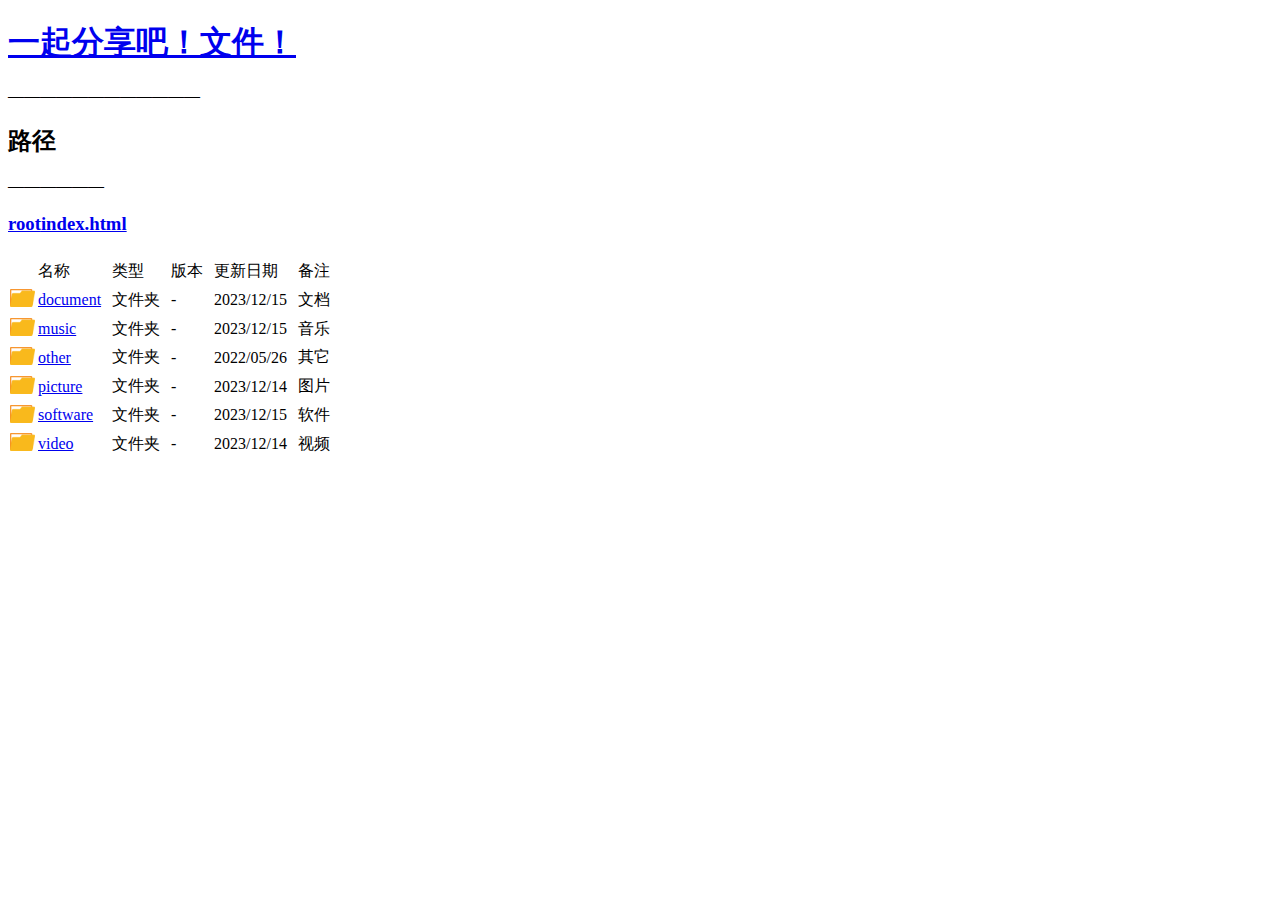
<file: index.html>
<!DOCTYPE html>
<html lang="zh">
  <head>
    <meta charset="UTF-8" />
    <meta
      http-equiv="X-UA-Compatible"
      content="IE=edge"
    />
    <meta
      name="viewport"
      content="width=device-width, initial-scale=1.0"
    />
    <link
      rel="shortcut icon"
      href="/assets/images/icon.webp"
      type="image/x-icon"
    />
    <link
      rel="stylesheet"
      href="/assets/styles/main.css"
    />
  </head>

  <body>
    <header id="header"></header>
    <nav id="nav"></nav>
    <main>
      <table id="file-list"></table>
    </main>
    <script src="/assets/scripts/main.js"></script>
  </body>
</html>
</file>
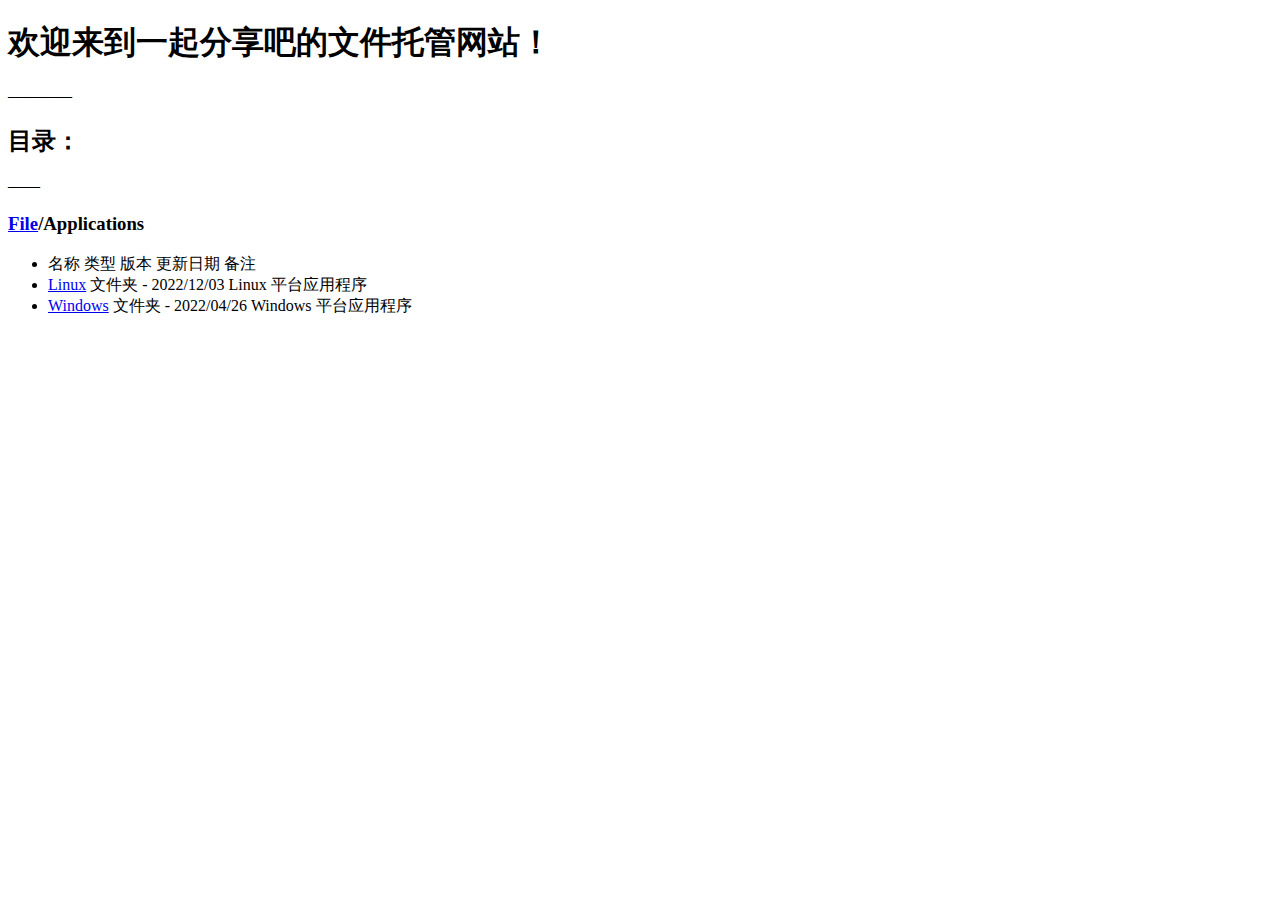
<file: applications/index.html>
<!DOCTYPE html>
<html lang="zh">

<head>
  <meta charset="UTF-8" />
  <meta http-equiv="X-UA-Compatible" content="IE=edge" />
  <meta name="viewport" content="width=device-width, initial-scale=1.0" />
  <link rel="shortcut icon" href="/images/icon.webp" type="image/x-icon" />
  <link rel="stylesheet" href="/styles/main.css">
  <title>/Applications-一起分享吧</title>
</head>

<body>
  <h1>欢迎来到一起分享吧的文件托管网站！</h1>
  <p>————</p>
  <h2>目录：</h2>
  <p>——</p>
  <h3><a href="../../">File</a>/Applications</h3>
  <div>
    <ul class="file_list">
      <li class="file">
        <span class="file_info file_icon"></span>
        <span class="file_info file_name">名称</span>
        <span class="file_info file_type">类型</span>
        <span class="file_info file_version">版本</span>
        <span class="file_info file_date">更新日期</span>
        <span class="file_info file_description">备注</span>
      </li>
      <li class="file">
        <span class="file_info file_icon icon_directory"></span>
        <a class="file_info file_name" href="./linux/">Linux</a>
        <span class="file_info file_type">文件夹</span>
        <span class="file_info file_version">-</span>
        <span class="file_info file_date">2022/12/03</span>
        <span class="file_info file_description">Linux 平台应用程序</span>
      </li>
      <li class="file">
        <span class="file_info file_icon icon_directory"></span>
        <a class="file_info file_name" href="./windows/">Windows</a>
        <span class="file_info file_type">文件夹</span>
        <span class="file_info file_version">-</span>
        <span class="file_info file_date">2022/04/26</span>
        <span class="file_info file_description">Windows 平台应用程序</span>
      </li>
    </ul>
  </div>
</body>

</html>
</file>
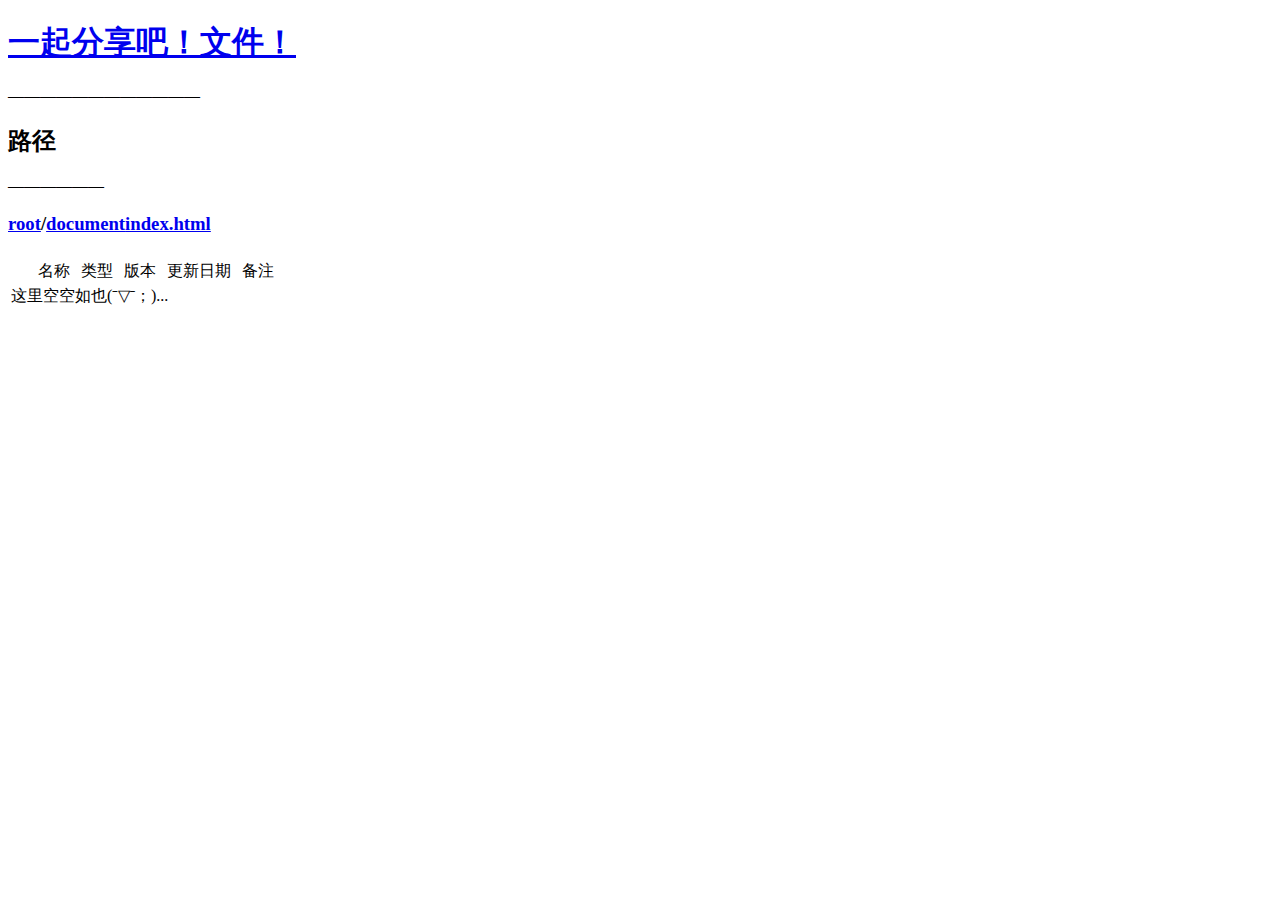
<file: document/index.html>
<!DOCTYPE html>
<html lang="zh">
  <head>
    <meta charset="UTF-8" />
    <meta
      http-equiv="X-UA-Compatible"
      content="IE=edge"
    />
    <meta
      name="viewport"
      content="width=device-width, initial-scale=1.0"
    />
    <link
      rel="shortcut icon"
      href="/assets/images/icon.webp"
      type="image/x-icon"
    />
    <link
      rel="stylesheet"
      href="/assets/styles/main.css"
    />
  </head>

  <body>
    <header id="header"></header>
    <nav id="nav"></nav>
    <main>
      <table id="file-list"></table>
    </main>
    <script src="/assets/scripts/main.js"></script>
  </body>
</html>
</file>
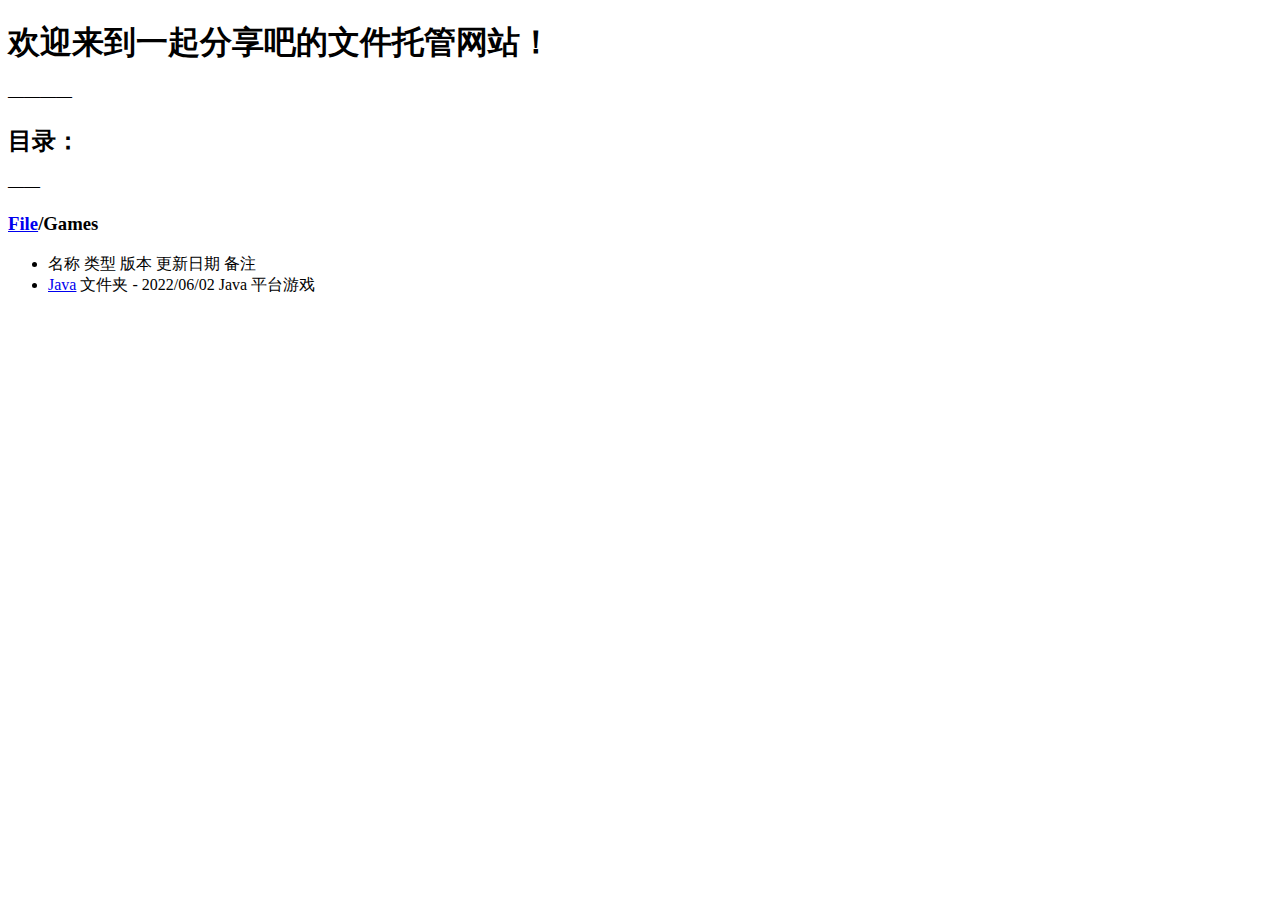
<file: games/index.html>
<!DOCTYPE html>
<html lang="zh">

<head>
  <meta charset="UTF-8" />
  <meta http-equiv="X-UA-Compatible" content="IE=edge" />
  <meta name="viewport" content="width=device-width, initial-scale=1.0" />
  <link rel="shortcut icon" href="/images/icon.webp" type="image/x-icon" />
  <link rel="stylesheet" href="/styles/main.css">
  <title>/Games-一起分享吧</title>
</head>

<body>
  <h1>欢迎来到一起分享吧的文件托管网站！</h1>
  <p>————</p>
  <h2>目录：</h2>
  <p>——</p>
  <h3><a href="../">File</a>/Games</h3>
  <div>
    <ul class="file_list">
      <li class="file">
        <span class="file_info file_icon"></span>
        <span class="file_info file_name">名称</span>
        <span class="file_info file_type">类型</span>
        <span class="file_info file_version">版本</span>
        <span class="file_info file_date">更新日期</span>
        <span class="file_info file_description">备注</span>
      </li>
      <li class="file">
        <span class="file_info file_icon icon_directory"></span>
        <a class="file_info file_name" href="./java/">Java</a>
        <span class="file_info file_type">文件夹</span>
        <span class="file_info file_version">-</span>
        <span class="file_info file_date">2022/06/02</span>
        <span class="file_info file_description">Java 平台游戏</span>
      </li>
    </ul>
  </div>
</body>

</html>
</file>
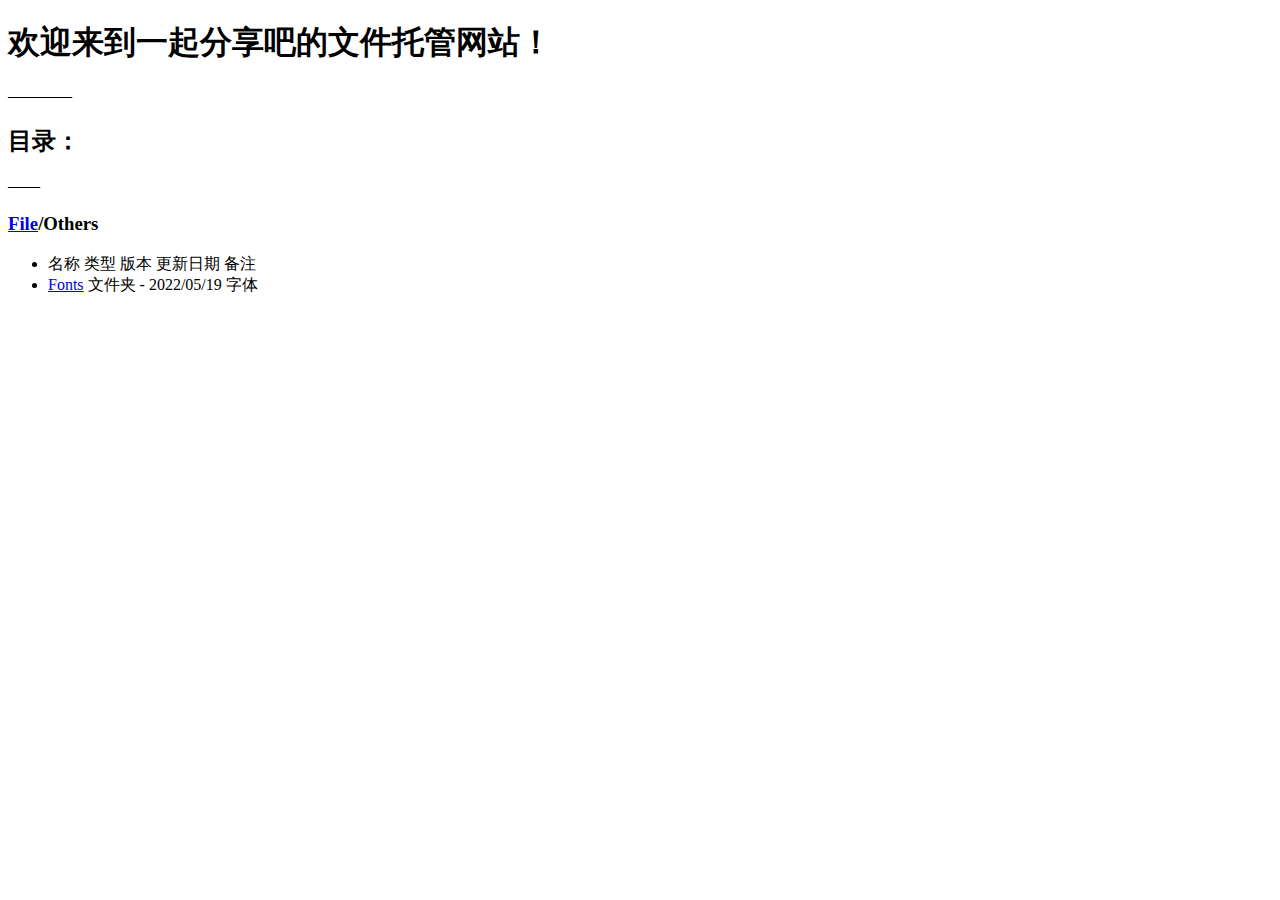
<file: others/index.html>
<!DOCTYPE html>
<html lang="zh">

<head>
  <meta charset="UTF-8" />
  <meta http-equiv="X-UA-Compatible" content="IE=edge" />
  <meta name="viewport" content="width=device-width, initial-scale=1.0" />
  <link rel="shortcut icon" href="/images/icon.webp" type="image/x-icon" />
  <link rel="stylesheet" href="/styles/main.css">
  <title>/Others-一起分享吧</title>
</head>

<body>
  <h1>欢迎来到一起分享吧的文件托管网站！</h1>
  <p>————</p>
  <h2>目录：</h2>
  <p>——</p>
  <h3><a href="../">File</a>/Others</h3>
  <div>
    <ul class="file_list">
      <li class="file">
        <span class="file_info file_icon"></span>
        <span class="file_info file_name">名称</span>
        <span class="file_info file_type">类型</span>
        <span class="file_info file_version">版本</span>
        <span class="file_info file_date">更新日期</span>
        <span class="file_info file_description">备注</span>
      </li>
      <li class="file">
        <span class="file_info file_icon icon_directory"></span>
        <a class="file_info file_name" href="./fonts/">Fonts</a>
        <span class="file_info file_type">文件夹</span>
        <span class="file_info file_version">-</span>
        <span class="file_info file_date">2022/05/19</span>
        <span class="file_info file_description">字体</span>
      </li>
    </ul>
  </div>
</body>

</html>
</file>
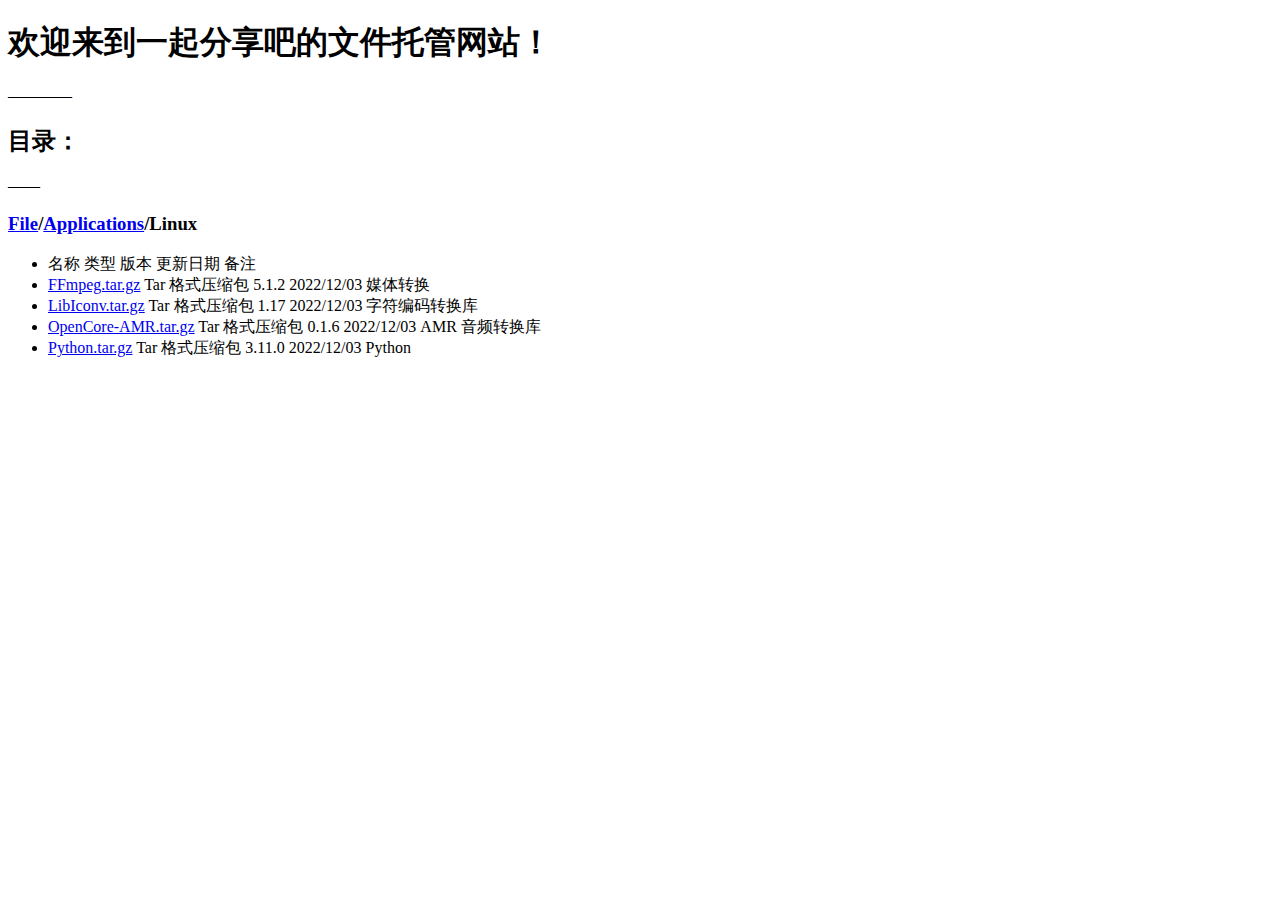
<file: applications/linux/index.html>
<!DOCTYPE html>
<html lang="zh">

<head>
  <meta charset="UTF-8" />
  <meta http-equiv="X-UA-Compatible" content="IE=edge" />
  <meta name="viewport" content="width=device-width, initial-scale=1.0" />
  <link rel="shortcut icon" href="/images/icon.webp" type="image/x-icon" />
  <link rel="stylesheet" href="/styles/main.css">
  <title>/Applications/Windows-一起分享吧</title>
</head>

<body>
  <h1>欢迎来到一起分享吧的文件托管网站！</h1>
  <p>————</p>
  <h2>目录：</h2>
  <p>——</p>
  <h3><a href="../../">File</a>/<a href="../">Applications</a>/Linux</h3>
  <div>
    <ul class="file_list">
      <li class="file">
        <span class="file_info file_icon"></span>
        <span class="file_info file_name">名称</span>
        <span class="file_info file_type">类型</span>
        <span class="file_info file_version">版本</span>
        <span class="file_info file_date">更新日期</span>
        <span class="file_info file_description">备注</span>
      </li>
      <li class="file">
        <span class="file_info file_icon icon_archive"></span>
        <a class="file_info file_name" href="https://github.com/LetsShareAll/file/releases/download/applications/FFmpeg.tar.gz">FFmpeg.tar.gz</a>
        <span class="file_info file_type">Tar 格式压缩包</span>
        <span class="file_info file_version">5.1.2</span>
        <span class="file_info file_date">2022/12/03</span>
        <span class="file_info file_description">媒体转换</span>
      </li>
      <li class="file">
        <span class="file_info file_icon icon_archive"></span>
        <a class="file_info file_name" href="./LibIconv.tar.gz">LibIconv.tar.gz</a>
        <span class="file_info file_type">Tar 格式压缩包</span>
        <span class="file_info file_version">1.17</span>
        <span class="file_info file_date">2022/12/03</span>
        <span class="file_info file_description">字符编码转换库</span>
      </li>
      <li class="file">
        <span class="file_info file_icon icon_archive"></span>
        <a class="file_info file_name" href="./OpenCore-AMR.tar.gz">OpenCore-AMR.tar.gz</a>
        <span class="file_info file_type">Tar 格式压缩包</span>
        <span class="file_info file_version">0.1.6</span>
        <span class="file_info file_date">2022/12/03</span>
        <span class="file_info file_description">AMR 音频转换库</span>
      </li>
      <li class="file">
        <span class="file_info file_icon icon_archive"></span>
        <a class="file_info file_name" href="https://github.com/LetsShareAll/file/releases/download/applications/Python.tar.gz">Python.tar.gz</a>
        <span class="file_info file_type">Tar 格式压缩包</span>
        <span class="file_info file_version">3.11.0</span>
        <span class="file_info file_date">2022/12/03</span>
        <span class="file_info file_description">Python</span>
      </li>
    </ul>
  </div>
</body>

</html>
</file>
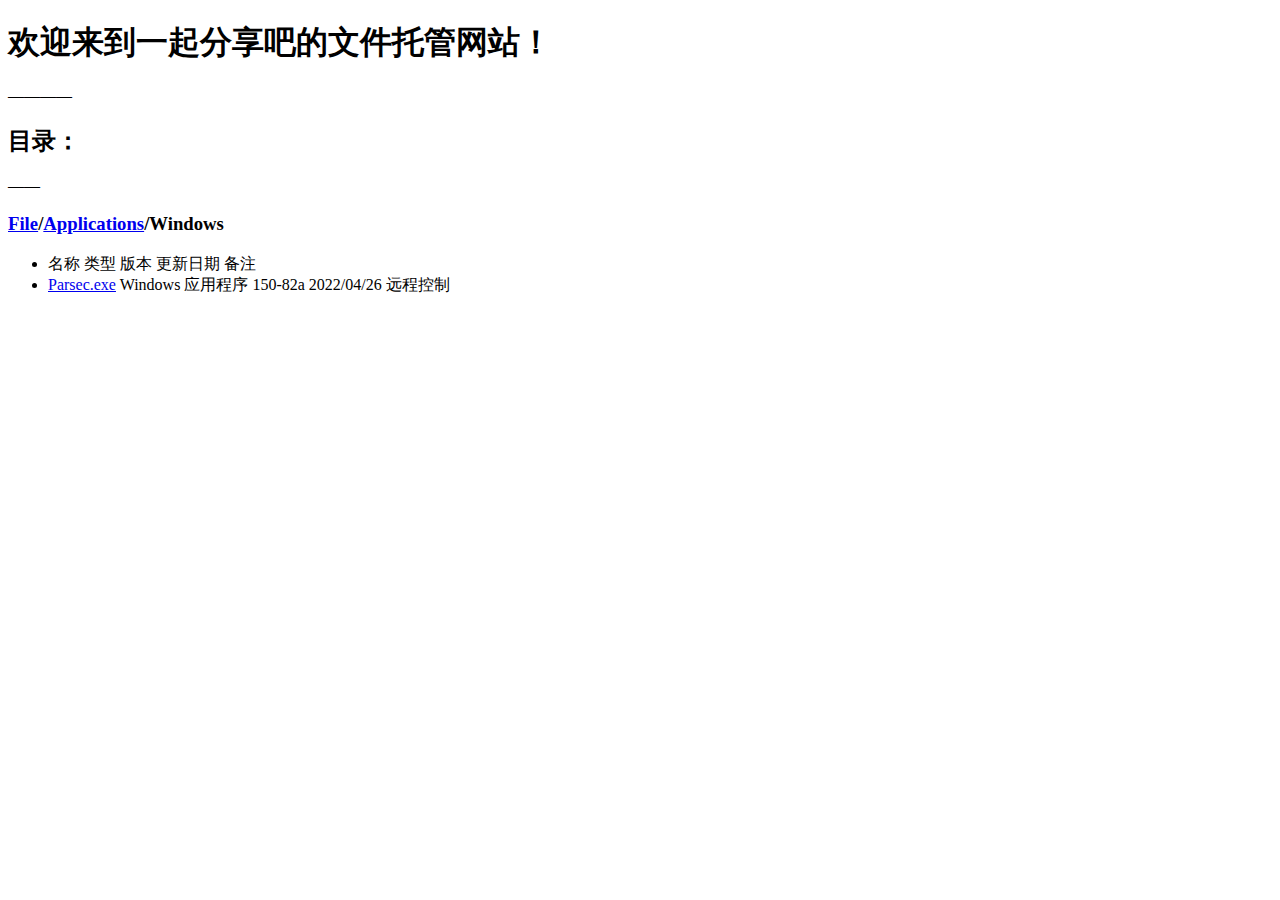
<file: applications/windows/index.html>
<!DOCTYPE html>
<html lang="zh">

<head>
  <meta charset="UTF-8" />
  <meta http-equiv="X-UA-Compatible" content="IE=edge" />
  <meta name="viewport" content="width=device-width, initial-scale=1.0" />
  <link rel="shortcut icon" href="/pictures/icon.webp" type="image/x-icon" />
  <link rel="stylesheet" href="/styles/main.css">
  <title>/Applications/Windows-一起分享吧</title>
</head>

<body>
  <h1>欢迎来到一起分享吧的文件托管网站！</h1>
  <p>————</p>
  <h2>目录：</h2>
  <p>——</p>
  <h3><a href="../../">File</a>/<a href="../">Applications</a>/Windows</h3>
  <div>
    <ul class="file_list">
      <li class="file">
        <span class="file_info file_icon"></span>
        <span class="file_info file_name">名称</span>
        <span class="file_info file_type">类型</span>
        <span class="file_info file_version">版本</span>
        <span class="file_info file_date">更新日期</span>
        <span class="file_info file_description">备注</span>
      </li>
      <li class="file">
        <span class="file_info file_icon icon_executable"></span>
        <a class="file_info file_name" href="./Parsec.exe">Parsec.exe</a>
        <span class="file_info file_type">Windows 应用程序</span>
        <span class="file_info file_version">150-82a</span>
        <span class="file_info file_date">2022/04/26</span>
        <span class="file_info file_description">远程控制</span>
      </li>
    </ul>
  </div>
</body>

</html>
</file>
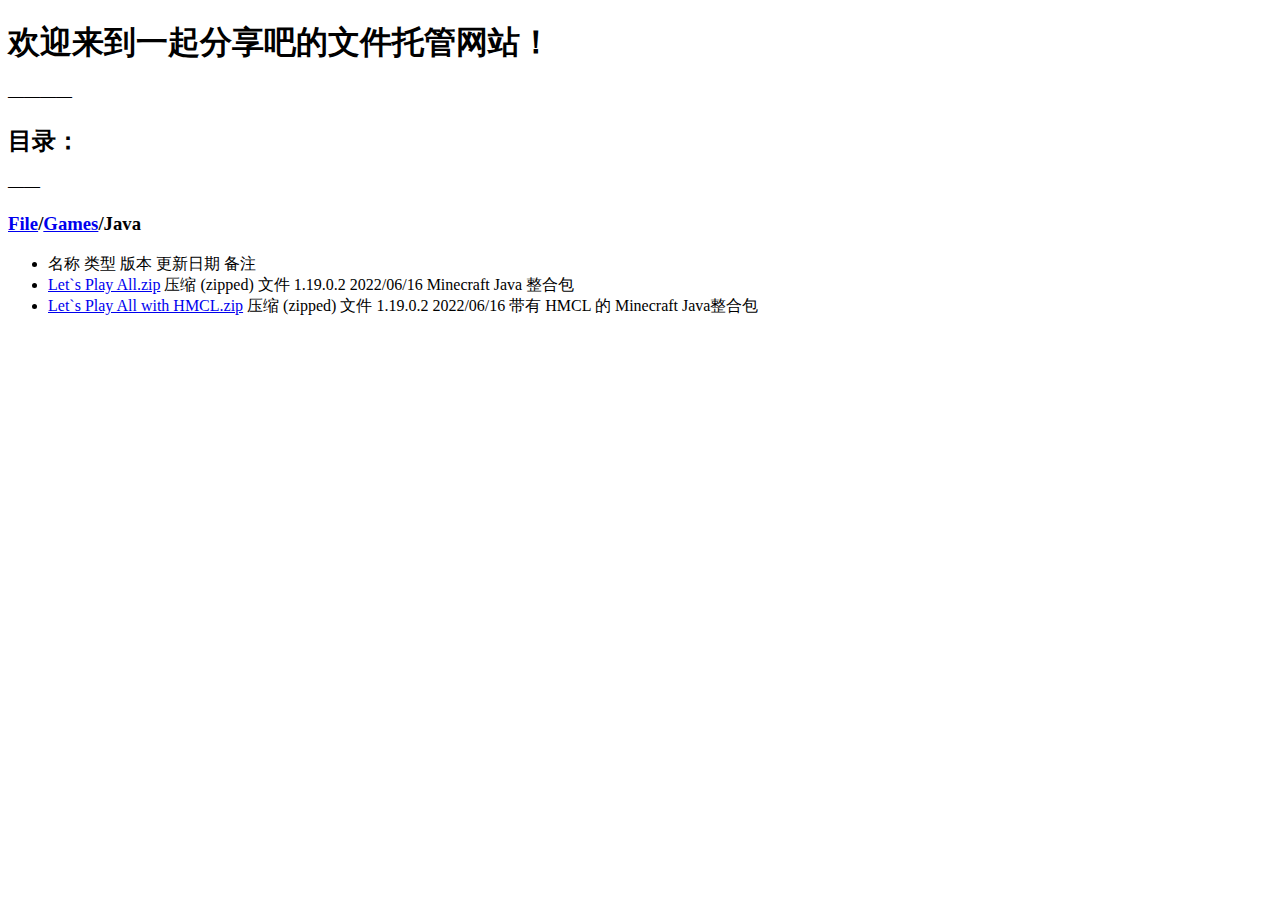
<file: games/java/index.html>
<!DOCTYPE html>
<html lang="zh">

<head>
  <meta charset="UTF-8" />
  <meta http-equiv="X-UA-Compatible" content="IE=edge" />
  <meta name="viewport" content="width=device-width, initial-scale=1.0" />
  <link rel="shortcut icon" href="/pictures/icon.webp" type="image/x-icon" />
  <link rel="stylesheet" href="/styles/main.css">
  <title>/Games/Java-一起分享吧</title>
</head>

<body>
  <h1>欢迎来到一起分享吧的文件托管网站！</h1>
  <p>————</p>
  <h2>目录：</h2>
  <p>——</p>
  <h3><a href="../../">File</a>/<a href="../">Games</a>/Java</h3>
  <div>
    <ul class="file_list">
      <li class="file">
        <span class="file_info file_icon"></span>
        <span class="file_info file_name">名称</span>
        <span class="file_info file_type">类型</span>
        <span class="file_info file_version">版本</span>
        <span class="file_info file_date">更新日期</span>
        <span class="file_info file_description">备注</span>
      </li>
      <li class="file">
        <span class="file_info file_icon icon_archive"></span>
        <a class="file_info file_name" href="./Let`s Play All.zip">Let`s Play All.zip</a>
        <span class="file_info file_type">压缩 (zipped) 文件</span>
        <span class="file_info file_version">1.19.0.2</span>
        <span class="file_info file_date">2022/06/16</span>
        <span class="file_info file_description">Minecraft Java 整合包</span>
      </li>
      <li class="file">
        <span class="file_info file_icon icon_archive"></span>
        <a class="file_info file_name" href="./Let`s Play All with HMCL.zip">Let`s Play All with HMCL.zip</a>
        <span class="file_info file_type">压缩 (zipped) 文件</span>
        <span class="file_info file_version">1.19.0.2</span>
        <span class="file_info file_date">2022/06/16</span>
        <span class="file_info file_description">带有 HMCL 的 Minecraft Java整合包</span>
      </li>
    </ul>
  </div>
</body>

</html>
</file>
<file: assets/styles/main.css>
.icon-archive {
  background-image: url('/assets/images/archive.jpg');
}

.icon-directory {
  background-image: url('/assets/images/directory.png');
}

.icon-executable {
  background-image: url('/assets/images/executable.png');
}

.icon-font {
  background-image: url('/assets/images/font.png');
}

.icon-music {
  background-image: url('/assets/images/music.png');
}

kbd {
  display: inline-block;
  padding: 0.2em 0.4em;
  font-size: 80%;
  color: #fff;
  background-color: #555;
  border-radius: 3px;
  border: 1px solid #ccc;
  box-shadow: inset 0 -1px 0 rgba(0, 0, 0, 0.25);
  margin: 0;
}
</file>
<file: styles/main.css>
.icon-directory {
  background-image: url('/images/directory.png');
}

.icon-archive {
  background-image: url('/images/archive.jpg');
}

.icon-executable {
  background-image: url('/images/executable.png');
}

.icon-font {
  background-image: url('/images/font.png');
}
</file>
